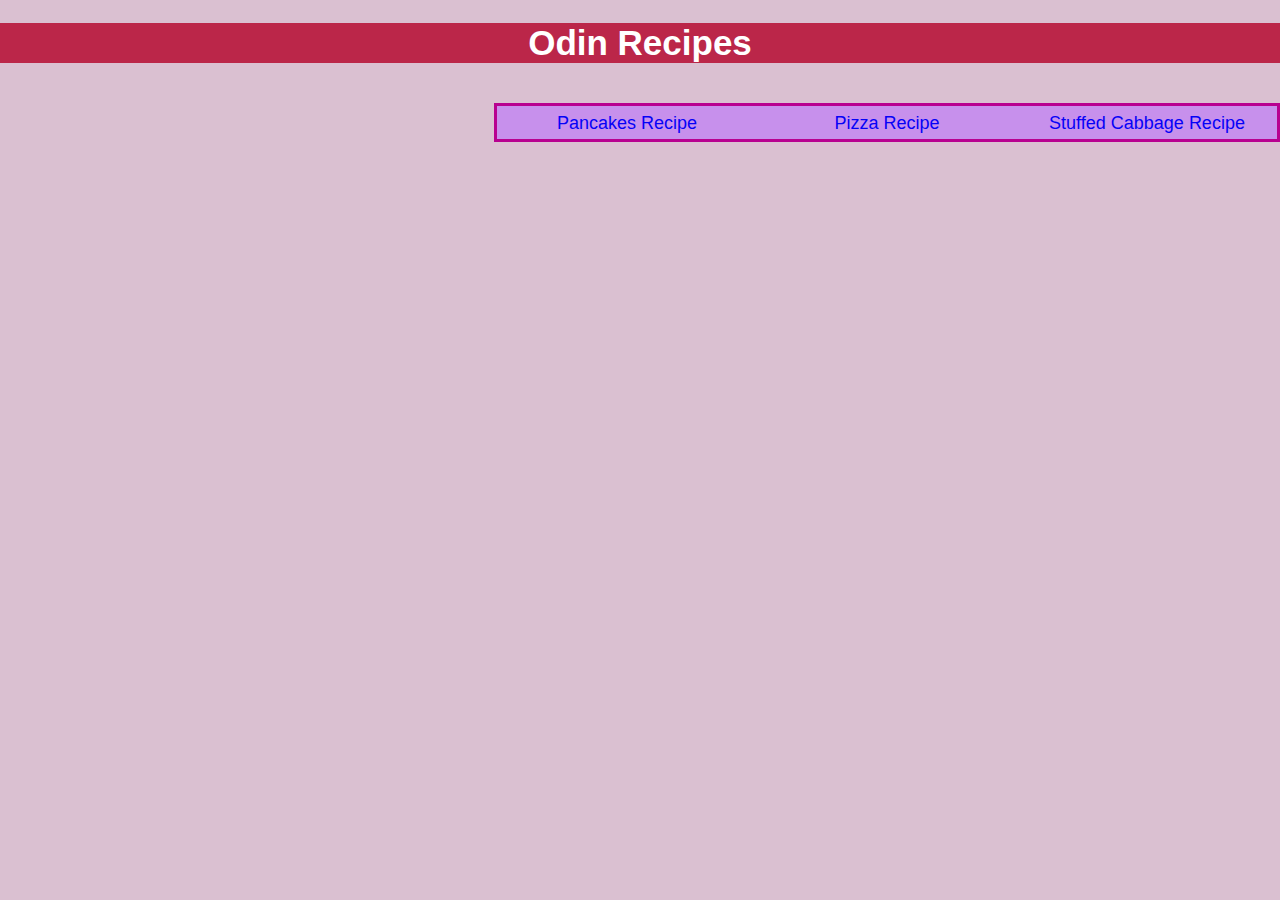
<file: index.html>
<!DOCTYPE html>
<html lang="en">
<head>
    <meta charset="UTF-8">
    <meta name="viewport" content="width=device-width, initial-scale=1.0">
    <link rel="stylesheet" href="style.css">
    <title>Odin Recipes</title>
</head>
<body>
    <h1>Odin Recipes</h1>
    <div class="ul-holder">
        <ul class="index-ul"> 
            <li class="ul-link-index"><a href="./recipes/Pancakes.html">Pancakes Recipe</a></li>
            <li class="ul-link-index"><a href="./recipes/pizza.html">Pizza Recipe</a></li>
            <li class="ul-link-index"><a href="./recipes/stuffed_cabbage.html">Stuffed Cabbage Recipe</a></li>  
        </ul>
    </div>
</body>
</html>
</file>
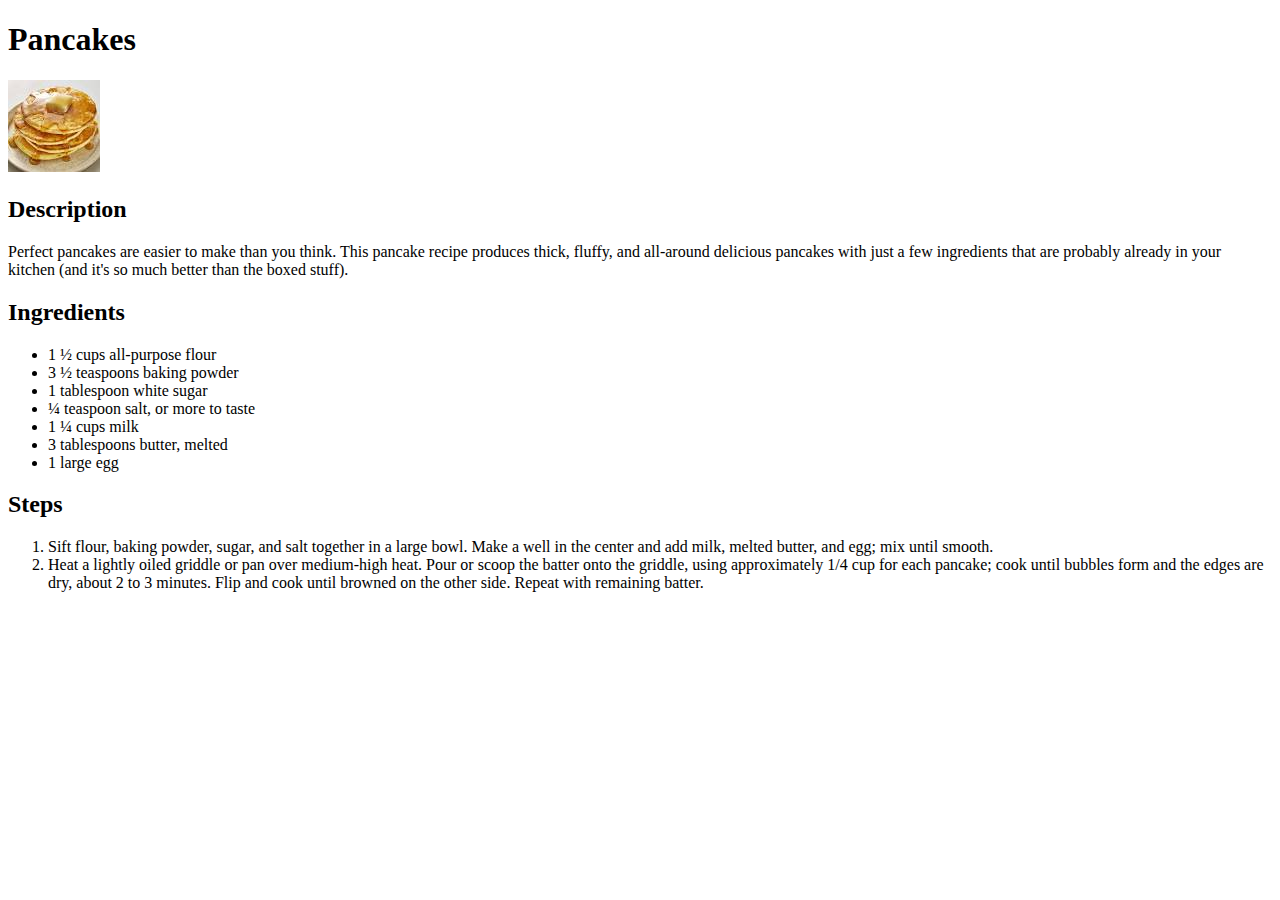
<file: recipes/Pancakes.html>
<!DOCTYPE html>
<html lang="en">
<head>
    <meta charset="UTF-8">
    <meta name="viewport" content="width=device-width, initial-scale=1.0">
    <title>Odin Recipes | Pancakes</title>
</head>
<body>
    <h1>Pancakes</h1>
    <img src="[data-uri]" alt="Pancakes Picture">
    <h2>Description</h2>
    <p>Perfect pancakes are easier to make than you think. This pancake recipe produces thick, fluffy, and all-around delicious pancakes 
       with just a few ingredients that are probably already in your kitchen (and it's so much better than the boxed stuff).</p>
    <h2>Ingredients</h2>
    <ul>
        <li>1 ½ cups all-purpose flour</li>
        <li>3 ½ teaspoons baking powder</li>
        <li>1 tablespoon white sugar</li>
        <li>¼ teaspoon salt, or more to taste</li>
        <li>1 ¼ cups milk</li>
        <li>3 tablespoons butter, melted</li>
        <li>1 large egg</li>
    </ul>
    <h2>Steps</h2>
    <ol>
        <li>Sift flour, baking powder, sugar, and salt together in a large bowl. Make a well in the center and add milk, melted butter, and egg; mix until smooth.</li>
        <li>Heat a lightly oiled griddle or pan over medium-high heat. Pour or scoop the batter onto the griddle, using approximately 1/4 cup for each pancake; 
            cook until bubbles form and the edges are dry, about 2 to 3 minutes. Flip and cook until browned on the other side. Repeat with remaining batter.</li>
    </ol>
    </body>
</html>
</file>
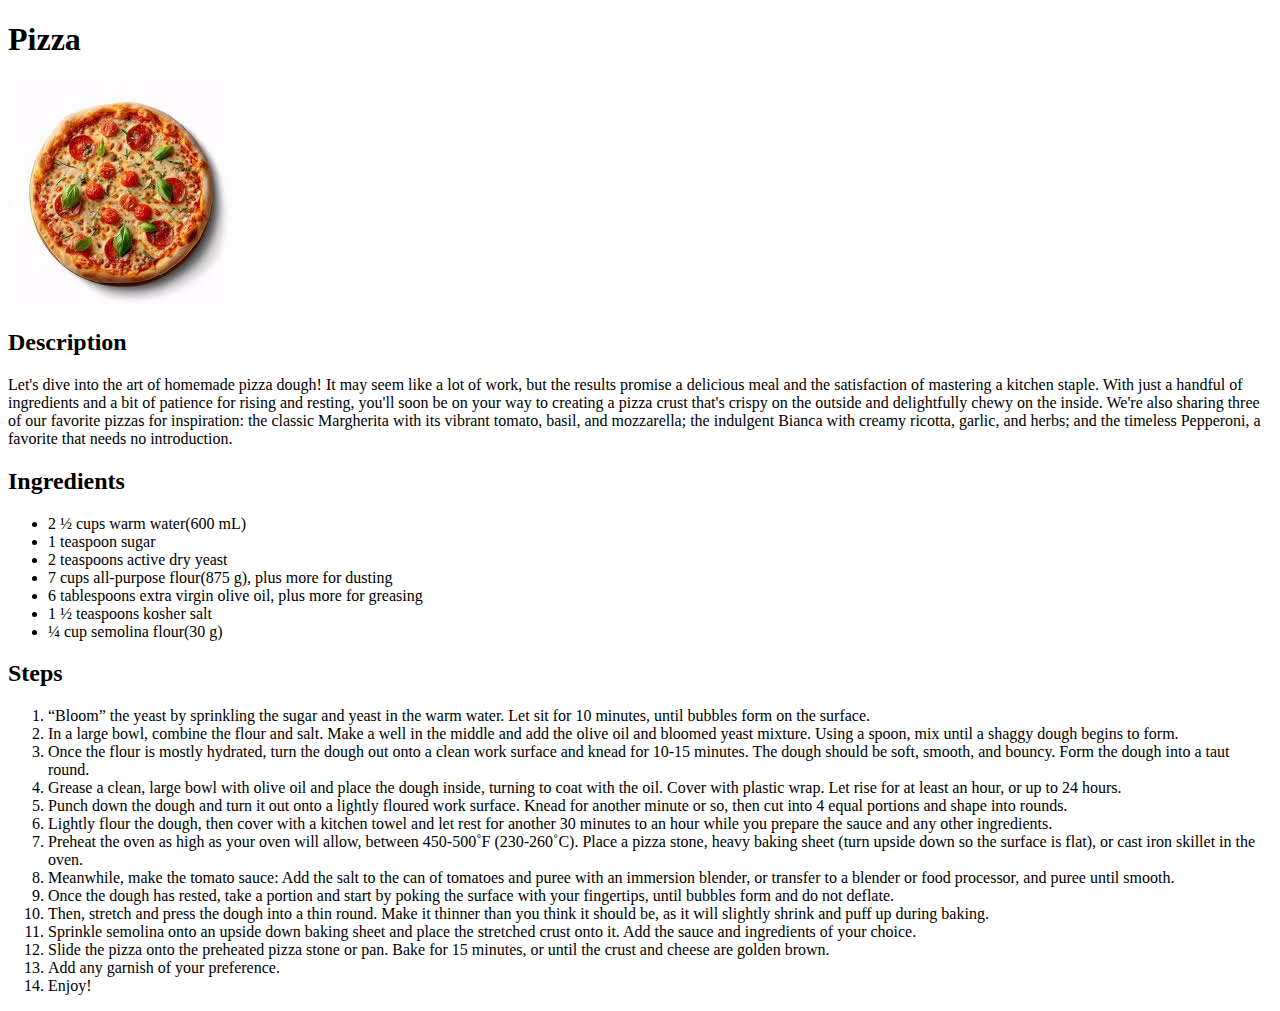
<file: recipes/pizza.html>
<!DOCTYPE html>
<html lang="en">
<head>
    <meta charset="UTF-8">
    <meta name="viewport" content="width=device-width, initial-scale=1.0">
    <title>Odin Recipes | Pizza</title>
</head>
<body>
    <h1>Pizza</h1>
    <img src="[data-uri]" alt="Pizza Picture">
    <h2>Description</h2>
    <p>Let's dive into the art of homemade pizza dough! It may seem like a lot of work, but the results promise a delicious meal and the satisfaction of mastering a kitchen staple. With just a handful of ingredients and a bit of patience for rising and resting, 
       you'll soon be on your way to creating a pizza crust that's crispy on the outside and delightfully chewy on the inside. 
       We're also sharing three of our favorite pizzas for inspiration: the classic Margherita with its vibrant tomato, basil, and mozzarella; the indulgent Bianca with creamy ricotta, garlic, and herbs; and the timeless Pepperoni, a favorite that needs no introduction.</p>
    <h2>Ingredients</h2>
    <ul>
        <li>2 ½ cups warm water(600 mL)</li>
        <li>1 teaspoon sugar</li>
        <li>2 teaspoons active dry yeast</li>
        <li>7 cups all-purpose flour(875 g), plus more for dusting</li>
        <li>6 tablespoons extra virgin olive oil, plus more for greasing</li>
        <li>1 ½ teaspoons kosher salt</li>
        <li>¼ cup semolina flour(30 g)</li>
    </ul>

    <h2>Steps</h2>
    <ol>
        <li>“Bloom” the yeast by sprinkling the sugar and yeast in the warm water. 
            Let sit for 10 minutes, until bubbles form on the surface.</li>
        <li>In a large bowl, combine the flour and salt. Make a well in the middle and add the olive oil and bloomed yeast mixture. 
            Using a spoon, mix until a shaggy dough begins to form.</li>
        <li>Once the flour is mostly hydrated, turn the dough out onto a clean work surface and knead for 10-15 minutes. The dough should be soft, smooth, and bouncy.
            Form the dough into a taut round.</li>
        <li>Grease a clean, large bowl with olive oil and place the dough inside, turning to coat with the oil. Cover with plastic wrap. 
            Let rise for at least an hour, or up to 24 hours.</li>
        <li>Punch down the dough and turn it out onto a lightly floured work surface. 
            Knead for another minute or so, then cut into 4 equal portions and shape into rounds.</li>
        <li>Lightly flour the dough, then cover with a kitchen towel and let rest for another 30 minutes to an hour while you prepare the sauce and any other ingredients.</li>
        <li>Preheat the oven as high as your oven will allow, between 450-500˚F (230-260˚C). 
            Place a pizza stone, heavy baking sheet (turn upside down so the surface is flat), or cast iron skillet in the oven.</li>
        <li>Meanwhile, make the tomato sauce: Add the salt to the can of tomatoes and puree with an immersion blender, or transfer to a blender or food processor, and puree until smooth.</li>
        <li>Once the dough has rested, take a portion and start by poking the surface with your fingertips, until bubbles form and do not deflate.</li>
        <li>Then, stretch and press the dough into a thin round. Make it thinner than you think it should be, as it will slightly shrink and puff up during baking.</li>
        <li>Sprinkle semolina onto an upside down baking sheet and place the stretched crust onto it. Add the sauce and ingredients of your choice.</li>
        <li>Slide the pizza onto the preheated pizza stone or pan. Bake for 15 minutes, or until the crust and cheese are golden brown.</li>
        <li>Add any garnish of your preference.</li>
        <li>Enjoy!</li>
    </ol>
    </body>
</html>
</file>
<file: style.css>
* {
    box-sizing: content-box;
}

body {
    margin: 0;
    padding: 0;
}

h1, h2 {
    background-color: #bb2649;
    color: #ffffff;
    text-align: center;
    font-family: 'Monaco', 'Arial', sans-serif;
    font-weight: 600;
    font-size: 35px;
}

a {
    font-size: 18px;
    font-family: 'Monaco', 'Arial', sans-serif;
    color: #0602f7;
    text-decoration: none;
}

a:hover {
    color: #ffffff;
    text-decoration: underline;
}

body {
    background-color: #dac0d1;
}

h2 {
    font-size: 28px;
    font-weight: 400px;
    font-style: italic;
}

img {
    text-align: center;
    margin: auto;
    display: flex;
    justify-content: center;
    width: 300px;
    height: auto;
}

p, li {
    font-size: 20px;
    color: #460a39;
    font-family: 'Monaco', 'Arial', sans-serif;
}

.ul-link-index {
    display: inline-block;
    background-color: rgb(199, 144, 236);
    margin: 0px;
    padding: 5px;
    width: 250px;
    text-align: center;

}

.ul-link-index:hover {
    background-color: #b80190;
}


.ul-holder {
    margin-top: 40px;
    text-align: right;
}


.index-ul {
    display: inline-block;
    font-size: 0;
    padding: 0px;
    border-color: #b80190;
    border: solid #b80190;
    background-color: #000000;
    text-align: right;
}
</file>
